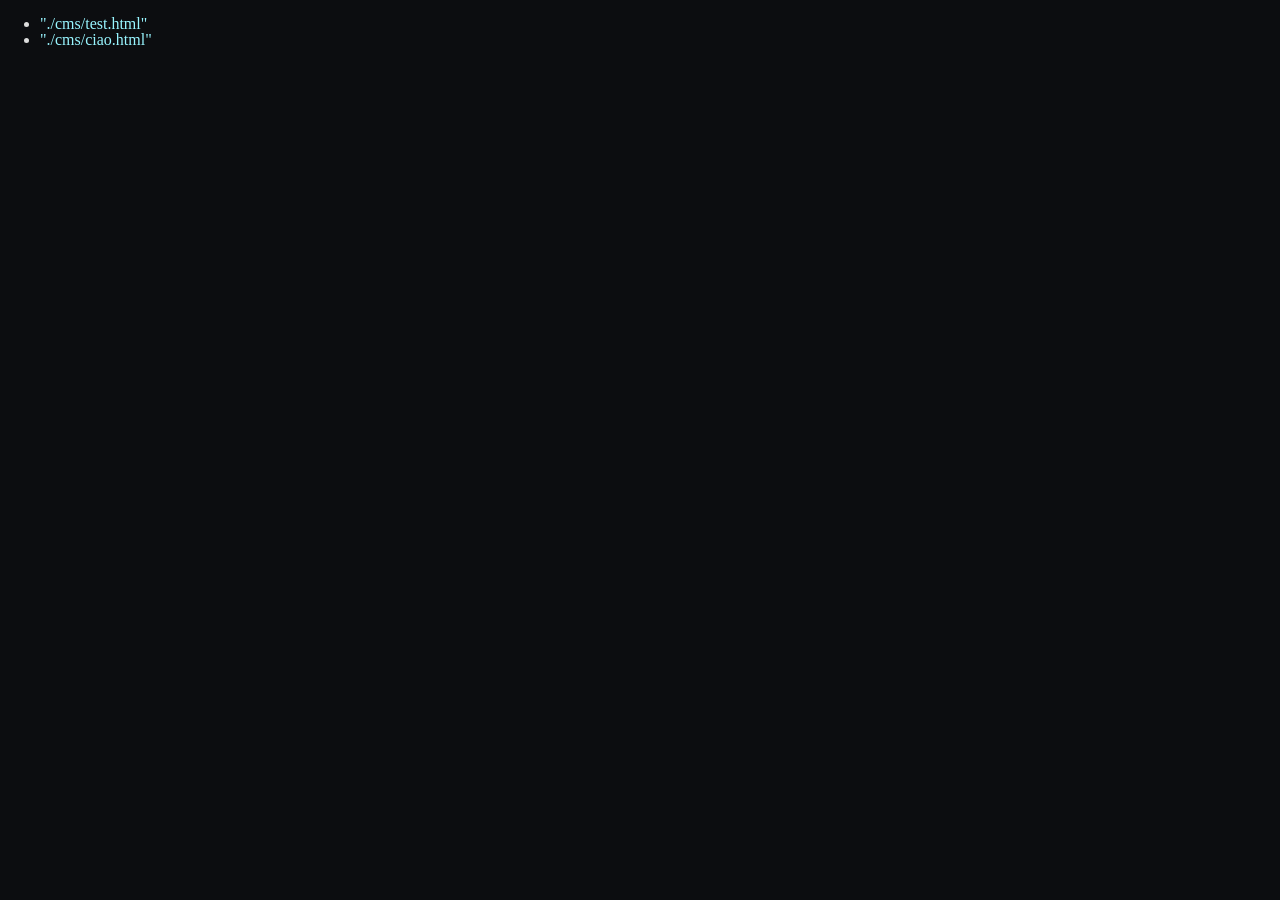
<file: index.html>
<html><head><title>Index</title><meta charset="UTF-8"/><link href="/style.css" rel="stylesheet"/></head><body><ul><li><a href="./cms/test.html">"./cms/test.html"</a></li><li><a href="./cms/ciao.html">"./cms/ciao.html"</a></li></ul></body></html>
</file>
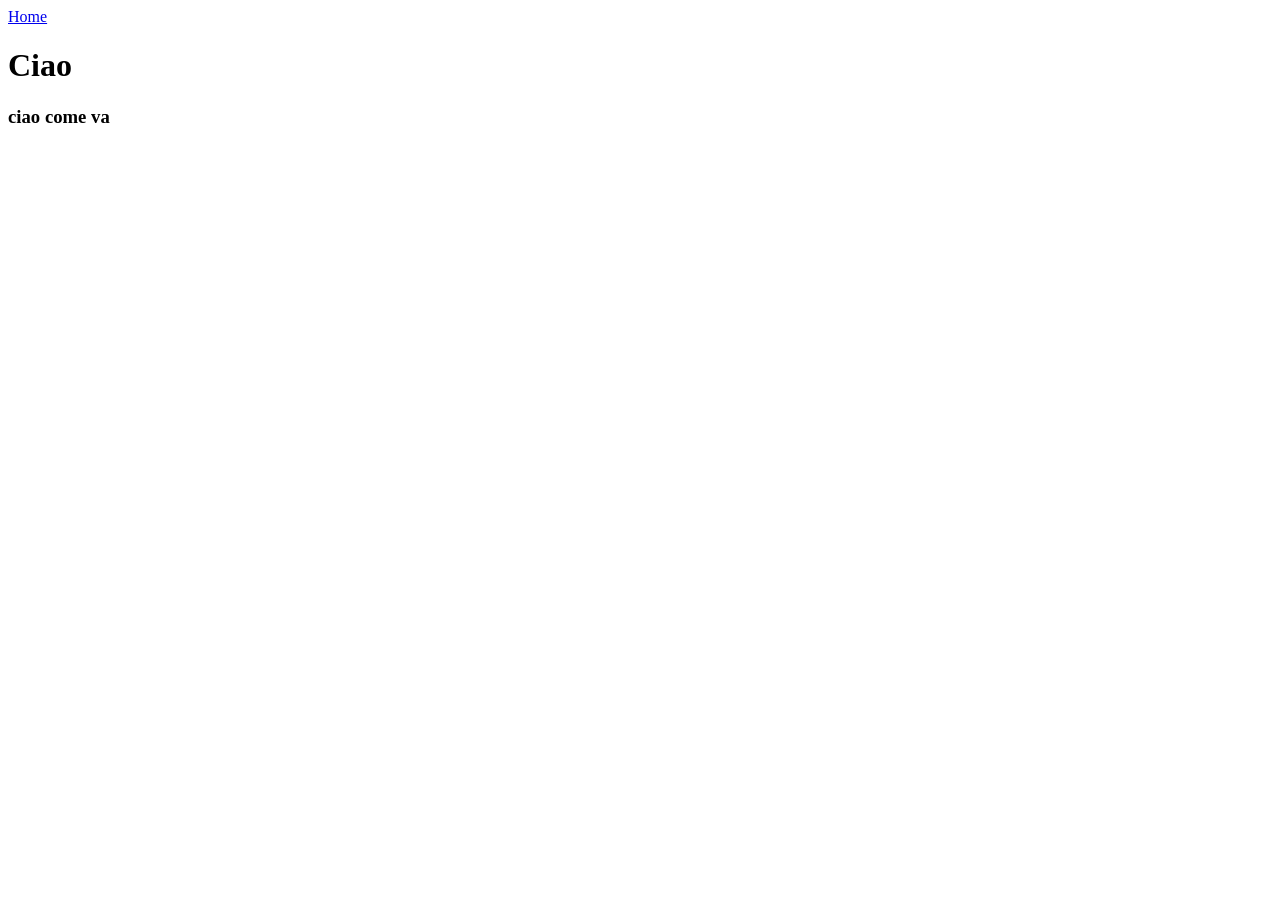
<file: cms/Ciao.html>
<html><head><title>Ciao</title><meta charset="UTF-8"/><link href="https://nee.lv/css/style.css" rel="stylesheet"/></head><body class="ltr max-width mx-auto px3"><nav class="nav"><div id="nav-left"><a href="/">Home</a></div><div class="nav-center"><a href="/"></a></div></nav><div id="post"><h1>Ciao</h1><h3>ciao come va
</h3></div></body></html>
</file>
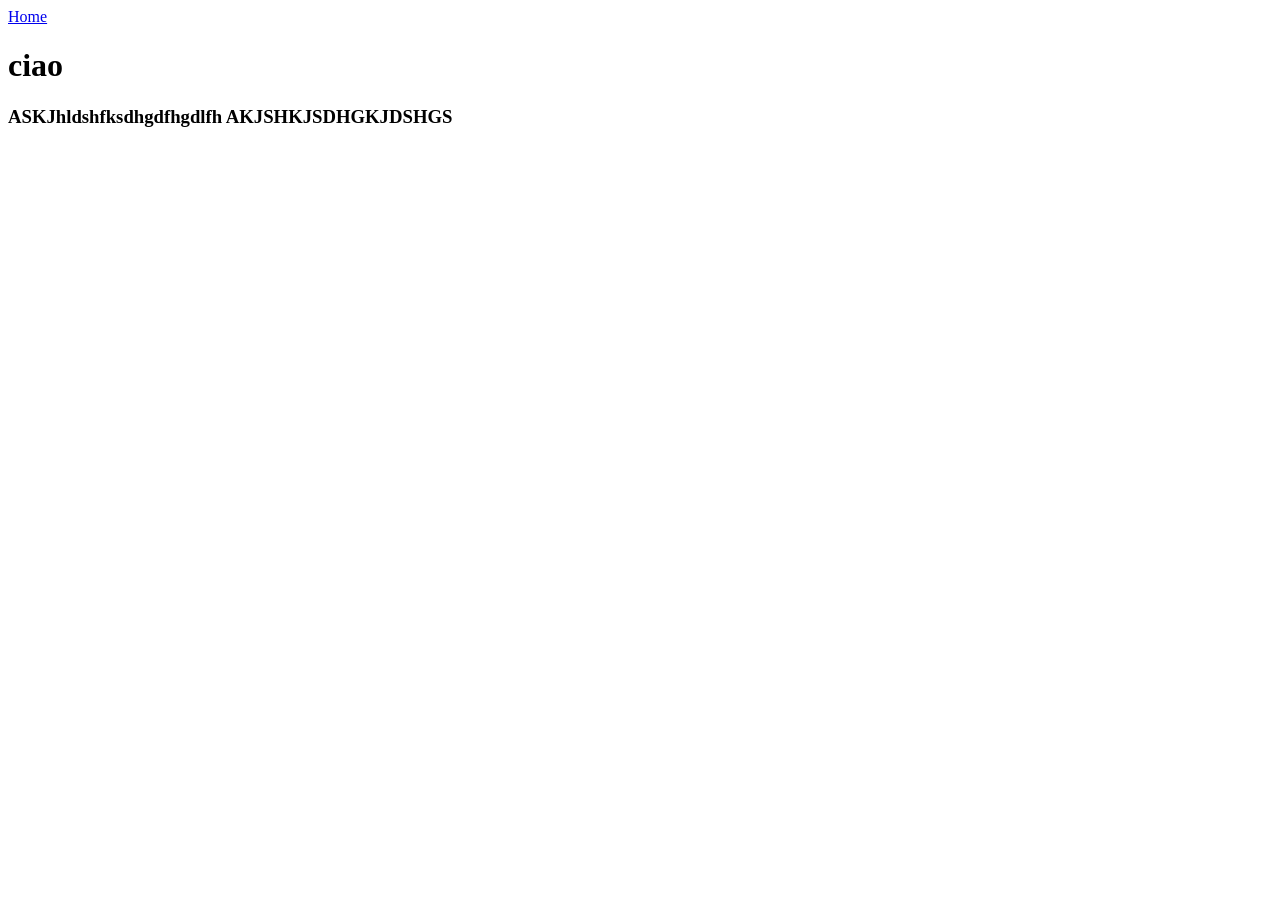
<file: cms/ciao.html>
<html><head><title>ciao</title><meta charset="UTF-8"/><link href="https://nee.lv/css/style.css" rel="stylesheet"/></head><body class="ltr max-width mx-auto px3"><nav class="nav"><div id="nav-left"><a href="/">Home</a></div><div class="nav-center"><a href="/"></a></div></nav><div id="post"><h1>ciao</h1><h3>ASKJhldshfksdhgdfhgdlfh 


AKJSHKJSDHGKJDSHGS
</h3></div></body></html>
</file>
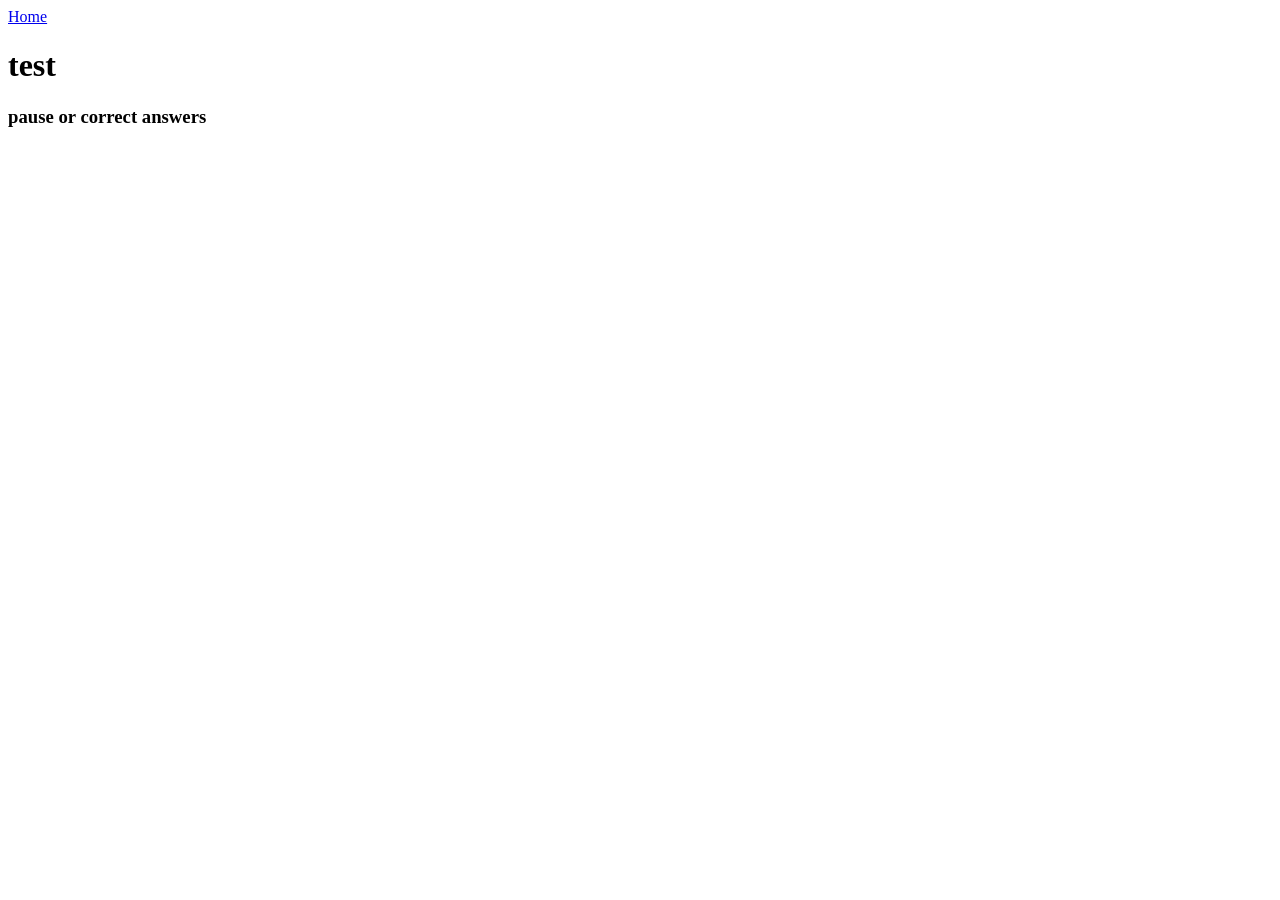
<file: cms/test.html>
<html><head><title>test</title><meta charset="UTF-8"/><link href="https://nee.lv/css/style.css" rel="stylesheet"/></head><body class="ltr max-width mx-auto px3"><nav class="nav"><div id="nav-left"><a href="/">Home</a></div><div class="nav-center"><a href="/"></a></div></nav><div id="post"><h1>test</h1><h3>pause or correct answers
</h3></div></body></html>
</file>
<file: style.css>
@font-face { font-family:"TopazPlus"; src: url(./topazplus500.ttf);}
body { color: #dddddd;
       background-color: #0c0d10; 
       font-size: 16px;
       line-height: 16px;
       margin: 0 auto;
       padding: 1em 0 1em 0;
     }
pre { font-family:"TopazPlus", "Lucida Console", monospace, Monaco; }
a { color: #98f5ff; text-decoration: none; }
iky { color: #74ee15; }
y { color: #ffa298; }
gy { color: #f5ff98; }
w { color: #ffffff; }
gr { color: #b5bd68; }
r { color: #f22e2e; }
pnk { color: #f4b6e5; }
bb { color: #5cc2ca; }
prp { color: #7a80a2; }
l { color: #c5c8c6; }
lg { color: #9de9a9; }
</file>
